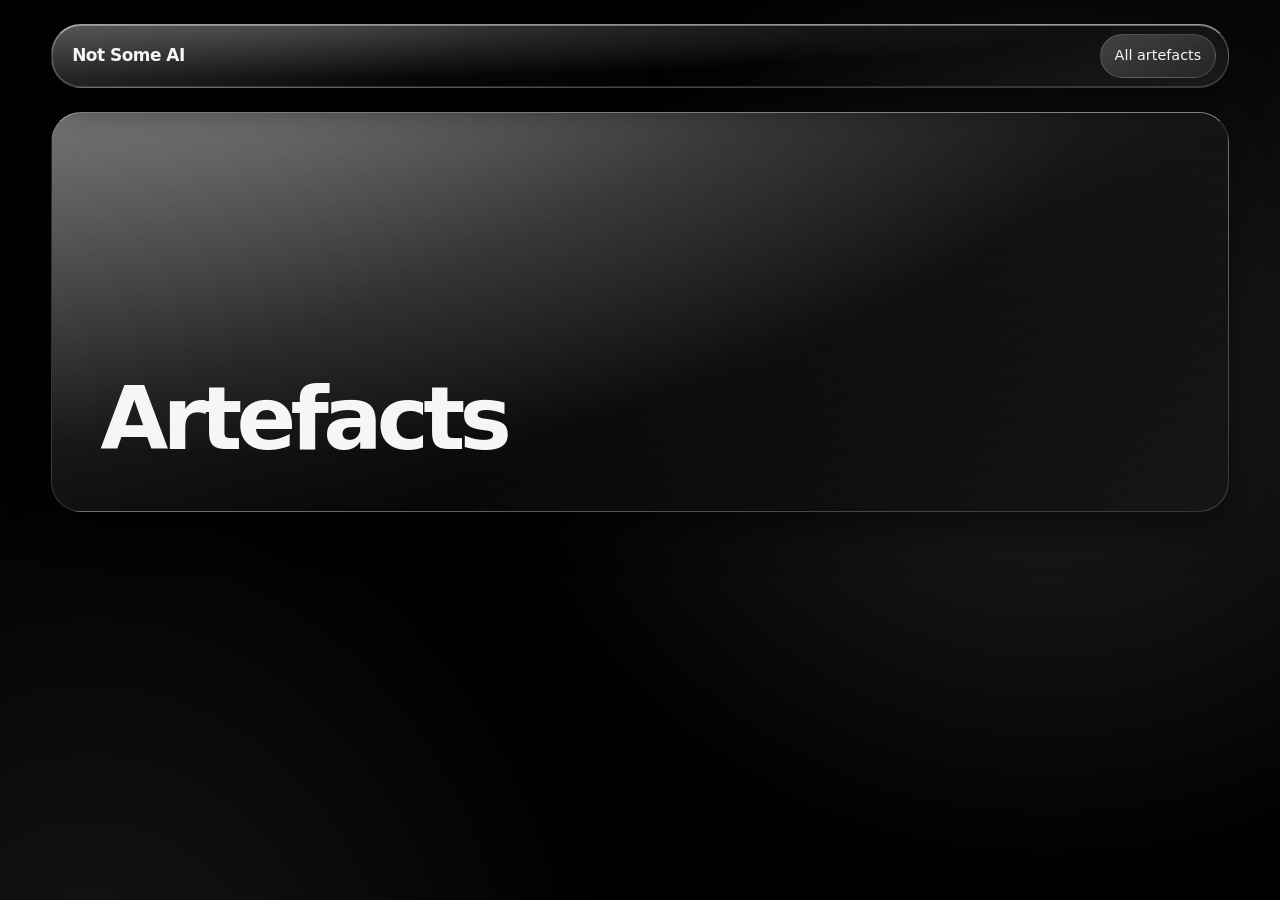
<file: artefact.html>
<!DOCTYPE html>
<html lang="en">
<head>
    <meta charset="UTF-8">
    <meta name="viewport" content="width=device-width, initial-scale=1.0">
    <title>Artefact Details</title>
    <link rel="icon" type="image/png" href="/my-favicon/./favicon-96x96.png" sizes="96x96" />
    <link rel="icon" type="image/svg+xml" href="/my-favicon/./favicon.svg" />
    <link rel="shortcut icon" href="/my-favicon/./favicon.ico" />
    <link rel="apple-touch-icon" sizes="180x180" href="/my-favicon/./apple-touch-icon.png" />
    <meta name="apple-mobile-web-app-title" content="MyWebSite" />
    <link rel="manifest" href="/my-favicon/./site.webmanifest" />
    <style>
        * {
            margin: 0;
            padding: 0;
            box-sizing: border-box;
        }
        body {
            font-family: 'Product Sans', -apple-system, BlinkMacSystemFont, 'Segoe UI', Roboto, sans-serif;
            background-color: #000;
            color: #fff;
            min-height: 100vh;
            background-image:
                linear-gradient(rgba(255,255,255,0.05) 1px, transparent 1px),
                linear-gradient(90deg, rgba(255,255,255,0.05) 1px, transparent 1px);
            background-size: 40px 40px;
        }
        .topbar {
            display: flex;
            align-items: center;
            padding: 1rem 2rem;
        }
        .logo {
            font-weight: 700;
            font-size: 1.5rem;
            text-decoration: none;
            color: inherit;
        }
        .back-link {
            margin-left: auto;
            text-decoration: none;
            color: #fff;
            border: 1px solid #555;
            padding: 0.3rem 0.6rem;
            border-radius: 4px;
            font-size: 0.9rem;
        }
        .container {
            padding: 2rem;
            display: grid;
            grid-template-columns: repeat(auto-fill, minmax(220px, 1fr));
            grid-auto-rows: 220px;
            grid-auto-flow: dense;
            gap: 1rem;
        }
        .resource {
            background: rgba(255,255,255,0.05);
            border: 1px solid rgba(255,255,255,0.1);
            padding: 1.5rem;
            border-radius: 8px;
            display: flex;
            flex-direction: column;
            justify-content: center;
            align-items: center;
            font-size: 1.1rem;
        }
        .resource-title {
            font-size: 1.1rem;
            font-weight: 500;
        }
        .resource.large {
            grid-row: span 2;
            grid-column: span 2;
        }
        .resource.articles,
        .resource.code,
        .resource.videos,
        .resource.polls {
            align-items: stretch;
            justify-content: flex-start;
            gap: 1rem;
            overflow: hidden;
            min-height: 0;
        }
        .resource.videos {
            grid-row: span 2;
            grid-column: span 3;
        }
        .resource.polls {
            grid-row: span 3;
            grid-column: span 4;
            gap: 1.35rem;
            padding: 2rem;
        }
        .resource.code {
            grid-row: span 2;
            grid-column: span 2;
        }
        .articles-header,
        .code-header,
        .videos-header,
        .polls-header {
            display: flex;
            justify-content: space-between;
            align-items: center;
            gap: 1rem;
        }
        .article-count,
        .code-count,
        .video-count,
        .poll-count {
            border: 1px solid rgba(255,255,255,0.16);
            border-radius: 999px;
            color: rgba(255,255,255,0.72);
            font-size: 0.75rem;
            padding: 0.2rem 0.55rem;
            white-space: nowrap;
        }
        .article-link,
        .video-card {
            color: inherit;
            text-decoration: none;
        }
        .article-title {
            font-size: 1rem;
            font-weight: 600;
            line-height: 1.25;
        }
        .article-definition {
            color: rgba(255,255,255,0.72);
            font-size: 0.84rem;
            line-height: 1.45;
            margin-top: 0.55rem;
        }
        .article-list {
            display: grid;
            gap: 0.55rem;
            overflow-y: auto;
            padding-right: 0.35rem;
            scrollbar-color: rgba(200, 200, 200,0.45) rgba(255,255,255,0.08);
            scrollbar-width: thin;
        }
        .article-list::-webkit-scrollbar {
            width: 8px;
        }
        .article-list::-webkit-scrollbar-track {
            background: rgba(255,255,255,0.08);
            border-radius: 999px;
        }
        .article-list::-webkit-scrollbar-thumb {
            background: rgba(200, 200, 200,0.45);
            border-radius: 999px;
        }
        .article-link {
            border: 1px solid rgba(255,255,255,0.11);
            border-radius: 8px;
            display: grid;
            gap: 0.25rem;
            padding: 0.75rem;
            transition: background 0.2s ease, border-color 0.2s ease, padding 0.2s ease;
        }
        .article-link:hover,
        .article-link:focus {
            background: linear-gradient(145deg, rgba(181, 181, 181, 0.16), rgba(193, 193, 193, 0.08));
            border-color: rgba(200, 200, 200,0.45);
            outline: none;
            padding: 1rem;
        }
        .article-link .article-title {
            font-size: 0.92rem;
            transition: font-size 0.2s ease;
        }
        .article-link:hover .article-title,
        .article-link:focus .article-title {
            font-size: 1.22rem;
        }
        .article-link .article-definition {
            font-size: 0.78rem;
            margin-top: 0;
            transition: font-size 0.2s ease, margin-top 0.2s ease;
        }
        .article-link:hover .article-definition,
        .article-link:focus .article-definition {
            font-size: 0.84rem;
            margin-top: 0.55rem;
        }
        .video-list {
            display: grid;
            grid-template-columns: repeat(2, minmax(0, 1fr));
            gap: 1rem;
            flex: 1;
            min-height: 0;
        }
        .video-card {
            border: 1px solid rgba(255,255,255,0.13);
            border-radius: 8px;
            display: flex;
            flex-direction: column;
            overflow: hidden;
            background: rgba(255,255,255,0.035);
            min-width: 0;
            transition: background 0.2s ease, border-color 0.2s ease, transform 0.2s ease;
        }
        .video-card:hover,
        .video-card:focus {
            background: rgba(255,255,255,0.065);
            border-color: rgba(193, 193, 193,0.45);
            outline: none;
            transform: translateY(-2px);
        }
        .video-thumb {
            aspect-ratio: 16 / 9;
            background: linear-gradient(145deg, rgba(181, 181, 181,0.18), rgba(193, 193, 193,0.12));
            background-position: center;
            background-size: cover;
            border-bottom: 1px solid rgba(255,255,255,0.1);
            display: grid;
            flex: 1;
            min-height: 0;
            place-items: center;
            position: relative;
        }
        .video-thumb::after {
            content: "";
            position: absolute;
            inset: 0;
            background: linear-gradient(180deg, rgba(0,0,0,0.05), rgba(0,0,0,0.28));
        }
        .play-icon {
            align-items: center;
            background: rgba(0,0,0,0.68);
            border: 1px solid rgba(255,255,255,0.28);
            border-radius: 999px;
            color: #fff;
            display: flex;
            height: 2.6rem;
            justify-content: center;
            position: relative;
            width: 2.6rem;
            z-index: 1;
        }
        .play-icon::before {
            content: "";
            border-bottom: 0.45rem solid transparent;
            border-left: 0.7rem solid currentColor;
            border-top: 0.45rem solid transparent;
            margin-left: 0.18rem;
        }
        .video-info {
            display: grid;
            gap: 0.55rem;
            padding: 1rem;
        }
        .video-title {
            font-size: 0.94rem;
            font-weight: 600;
            line-height: 1.25;
        }
        .video-action {
            color: #c8c8c8;
            font-size: 0.78rem;
            font-weight: 600;
            letter-spacing: 0.04em;
            text-transform: uppercase;
        }
        .poll-question {
            font-size: 1.15rem;
            font-weight: 600;
            line-height: 1.35;
            max-width: 56rem;
        }
        .poll-wrapper {
            display: flex;
            flex: 1;
            flex-direction: column;
            gap: 1.35rem;
            min-height: 0;
        }
        .poll-body {
            display: grid;
            grid-template-columns: minmax(220px, 0.8fr) minmax(320px, 1.2fr);
            gap: 1.4rem;
            flex: 1;
            min-height: 0;
        }
        .poll-actions {
            display: grid;
            gap: 0.95rem;
            align-content: start;
        }
        .poll-option {
            background: rgba(255,255,255,0.04);
            border: 1px solid rgba(255,255,255,0.14);
            border-radius: 8px;
            color: inherit;
            cursor: pointer;
            display: grid;
            gap: 0.35rem;
            font: inherit;
            padding: 1rem;
            text-align: left;
            transition: background 0.2s ease, border-color 0.2s ease;
        }
        .poll-option:hover,
        .poll-option:focus,
        .poll-option.selected {
            background: linear-gradient(145deg, rgba(181, 181, 181,0.15), rgba(193, 193, 193,0.08));
            border-color: rgba(200, 200, 200,0.5);
            outline: none;
        }
        .poll-option strong {
            font-size: 1.35rem;
        }
        .poll-option span {
            color: rgba(255,255,255,0.66);
            font-size: 0.78rem;
        }
        .poll-submit {
            background: #c8c8c8;
            border: 0;
            border-radius: 8px;
            color: #0d0d0d;
            cursor: pointer;
            font: inherit;
            font-weight: 700;
            padding: 0.8rem 1rem;
        }
        .poll-note {
            background: rgba(0,0,0,0.22);
            border: 1px solid rgba(255,255,255,0.13);
            border-radius: 8px;
            color: #fff;
            font: inherit;
            min-height: 5.2rem;
            padding: 0.75rem;
            resize: vertical;
            width: 100%;
        }
        .poll-note::placeholder {
            color: rgba(255,255,255,0.42);
        }
        .poll-status {
            color: rgba(255,255,255,0.66);
            font-size: 0.8rem;
            min-height: 1rem;
        }
        .poll-visual {
            border: 1px solid rgba(255,255,255,0.12);
            border-radius: 8px;
            display: grid;
            gap: 1rem;
            min-height: 22rem;
            padding: 1.15rem;
        }
        .poll-total {
            color: rgba(255,255,255,0.66);
            font-size: 0.78rem;
            text-transform: uppercase;
        }
        .poll-bars {
            display: grid;
            gap: 0.55rem;
        }
        .poll-bar-row {
            display: grid;
            gap: 0.25rem;
        }
        .poll-bar-meta {
            display: flex;
            justify-content: space-between;
            color: rgba(255,255,255,0.78);
            font-size: 0.82rem;
        }
        .poll-bar-track {
            background: rgba(255,255,255,0.08);
            border-radius: 999px;
            height: 0.55rem;
            overflow: hidden;
        }
        .poll-bar-fill {
            background: #c8c8c8;
            border-radius: inherit;
            height: 100%;
            min-width: 2px;
        }
        .poll-bar-fill.no {
            background: #c6c6c6;
        }
        .poll-chart {
            min-height: 220px;
            width: 100%;
        }
        .code-editor {
            background: #0b0b0b;
            border: 1px solid rgba(255,255,255,0.14);
            border-radius: 8px;
            display: flex;
            flex: 1;
            flex-direction: column;
            min-height: 0;
            overflow: hidden;
        }
        .code-editor-bar {
            align-items: center;
            background: rgba(255,255,255,0.055);
            border-bottom: 1px solid rgba(255,255,255,0.1);
            color: rgba(255,255,255,0.58);
            display: flex;
            font-size: 0.74rem;
            gap: 0.45rem;
            padding: 0.55rem 0.75rem;
        }
        .code-dot {
            border-radius: 999px;
            height: 0.58rem;
            width: 0.58rem;
        }
        .code-dot.red { background: #808080; }
        .code-dot.yellow { background: #c1c1c1; }
        .code-dot.green { background: #9c9c9c; }
        .code-file {
            margin-left: 0.35rem;
        }
        .code-body {
            color: #e1e1e1;
            flex: 1;
            font: 0.86rem/1.55 Consolas, Monaco, 'Courier New', monospace;
            margin: 0;
            overflow: auto;
            padding: 1rem;
            white-space: pre;
        }
        .code-keyword { color: #c8c8c8; }
        .code-name { color: #c6c6c6; }
        .code-param { color: #dedede; }
        .code-ellipsis { color: rgba(255,255,255,0.48); }
        .poll-chart text {
            fill: rgba(255,255,255,0.62);
            font-size: 10px;
        }
        .poll-chart .grid-line {
            stroke: rgba(255,255,255,0.1);
            stroke-width: 1;
        }
        .poll-chart .yes-line {
            fill: none;
            stroke: #c8c8c8;
            stroke-linecap: round;
            stroke-linejoin: round;
            stroke-width: 3;
        }
        .poll-chart .no-line {
            fill: none;
            stroke: #c6c6c6;
            stroke-linecap: round;
            stroke-linejoin: round;
            stroke-width: 3;
            stroke-dasharray: 6 5;
        }
        h1 {
            font-weight: 300;
            margin-bottom: 2rem;
            font-size: 2rem;
            text-align: center;
        }
        .placeholder {
            font-size: 0.9rem;
            opacity: 0.7;
            margin-top: 0.5rem;
        }

        @media (max-width: 760px) {
            .topbar {
                flex-direction: column;
            }

            .back-link {
                margin-left: 0;
                margin-top: 0.5rem;
            }

            .container {
                grid-template-columns: repeat(auto-fill, minmax(150px, 1fr));
                grid-auto-rows: 150px;
            }

            .resource.articles,
            .resource.code,
            .resource.videos,
            .resource.polls {
                grid-column: 1 / -1;
                grid-row: span 4;
            }

            .resource.polls {
                grid-row: span 8;
            }

            .video-list,
            .poll-body {
                grid-template-columns: 1fr;
                overflow-y: auto;
                padding-right: 0.35rem;
            }
        }
    </style>
    <link rel="stylesheet" href="glass.css?v=monochrome">
    <script defer src="glass.js"></script>
</head>
<body class="detail">
    <nav class="topbar">
        <a class="logo" href="index.html">Not Some AI</a>
        <a class="back-link" href="index.html#timeline">All artefacts</a>
    </nav>
    <main id="content">
        <header class="detail-header">
            <h1 id="artefact-name">Artefacts</h1>
            <p id="construction-note" class="placeholder" hidden>Resources under construction</p>
        </header>
        <div class="container" id="resource-grid"></div>
    </main>
    <script>
        async function loadArtefact() {
            const params = new URLSearchParams(window.location.search);
            const artefactName = params.get('artefact');
            if (!artefactName) return;
            const res = await fetch('artefacts.json');
            const data = await res.json();
            const artefact = data.artefacts.find(a => a.name.toLowerCase() === artefactName.toLowerCase());
            if (!artefact) {
                document.getElementById('artefact-name').textContent = 'Artefact not found';
                return;
            }
            let poll = null;
            try {
                const pollRes = await fetch('polls.json');
                const pollData = await pollRes.json();
                poll = pollData.polls.find(p => p.artefact.toLowerCase() === artefact.name.toLowerCase());
            } catch (error) {
                poll = null;
            }
            document.getElementById('artefact-name').textContent = artefact.name;
            document.getElementById('construction-note').hidden = false;
            const grid = document.getElementById('resource-grid');
            const resources = [
                { key: 'polls', label: 'Interactive Polls' },
                { key: 'videos', label: 'Videos' },
                { key: 'articles', label: 'Articles' },
                { key: 'code', label: 'Code Examples' },
                { key: 'discussions', label: 'User Discussions' }
            ];
            const hasPopulatedResources = resources.some(({ key }) => (artefact.resources?.[key] || []).length > 0);
            const constructionNote = document.getElementById('construction-note');
            if (constructionNote && (hasPopulatedResources || poll)) {
                constructionNote.hidden = true;
            }
            resources.forEach((r, idx) => {
                const block = document.createElement('div');
                const items = artefact.resources?.[r.key] || [];
                const isLargePlaceholder = !['code', 'videos', 'polls'].includes(r.key) && idx % 2 === 0;
                block.className = 'resource' + (isLargePlaceholder ? ' large' : '') + (r.key === 'articles' && items.length ? ' articles' : '') + (r.key === 'code' && items.length ? ' code' : '') + (r.key === 'videos' && items.length ? ' videos' : '') + (r.key === 'polls' && poll ? ' polls' : '');
                const title = document.createElement('div');
                title.className = 'resource-title';
                title.textContent = r.label;

                if (r.key === 'polls' && poll) {
                    block.appendChild(createPollBlock(title, poll));
                    grid.appendChild(block);
                    return;
                }

                if (r.key === 'videos' && items.length) {
                    const header = document.createElement('div');
                    header.className = 'videos-header';

                    const count = document.createElement('span');
                    count.className = 'video-count';
                    count.textContent = `${items.length} videos`;

                    header.append(title, count);
                    block.appendChild(header);

                    const list = document.createElement('div');
                    list.className = 'video-list';
                    items.forEach(video => list.appendChild(createVideoCard(video)));
                    block.appendChild(list);
                    grid.appendChild(block);
                    return;
                }

                if (r.key === 'articles' && items.length) {
                    const header = document.createElement('div');
                    header.className = 'articles-header';

                    const count = document.createElement('span');
                    count.className = 'article-count';
                    count.textContent = `${items.length} reads`;

                    header.append(title, count);
                    block.appendChild(header);

                    const list = document.createElement('div');
                    list.className = 'article-list';
                    items.forEach(article => list.appendChild(createArticleLink(article)));
                    block.appendChild(list);
                    grid.appendChild(block);
                    return;
                }

                if (r.key === 'code' && items.length) {
                    const header = document.createElement('div');
                    header.className = 'code-header';

                    const count = document.createElement('span');
                    count.className = 'code-count';
                    count.textContent = `${items.length} example${items.length === 1 ? '' : 's'}`;

                    header.append(title, count);
                    block.appendChild(header);
                    block.appendChild(createCodeEditor(items[0]));
                    grid.appendChild(block);
                    return;
                }

                block.appendChild(title);
                grid.appendChild(block);
            });
        }

        function createPollBlock(title, poll) {
            const wrapper = document.createElement('div');
            wrapper.className = 'poll-wrapper';

            const header = document.createElement('div');
            header.className = 'polls-header';
            const count = document.createElement('span');
            count.className = 'poll-count';
            count.textContent = '1 poll';
            header.append(title, count);

            const question = document.createElement('div');
            question.className = 'poll-question';
            question.textContent = poll.question;

            const body = document.createElement('div');
            body.className = 'poll-body';

            const actions = document.createElement('div');
            actions.className = 'poll-actions';

            const state = getPollState(poll);
            const yesButton = createPollOption('Yes', 'Likely', state.choice === 'yes');
            const noButton = createPollOption('No', 'Unlikely', state.choice === 'no');
            let selected = state.choice;

            yesButton.addEventListener('click', () => {
                selected = 'yes';
                yesButton.classList.add('selected');
                noButton.classList.remove('selected');
            });
            noButton.addEventListener('click', () => {
                selected = 'no';
                noButton.classList.add('selected');
                yesButton.classList.remove('selected');
            });

            const note = document.createElement('textarea');
            note.className = 'poll-note';
            note.placeholder = 'Add a short note, if needed';
            note.value = state.note || '';

            const submit = document.createElement('button');
            submit.className = 'poll-submit';
            submit.type = 'button';
            submit.textContent = 'Submit';

            const status = document.createElement('div');
            status.className = 'poll-status';
            status.textContent = state.choice ? 'Your vote is saved in this browser.' : '';

            const visual = document.createElement('div');
            visual.className = 'poll-visual';
            renderPollVisual(visual, poll, state);

            submit.addEventListener('click', async () => {
                if (!selected) {
                    status.textContent = 'Choose Yes or No before submitting.';
                    return;
                }
                submit.disabled = true;
                status.textContent = 'Saving vote...';
                const previousChoice = state.synced ? state.choice : null;
                const nextState = { choice: selected, note: note.value.trim(), synced: true };

                try {
                    const response = await fetch(`/api/polls/${encodeURIComponent(poll.id)}/vote`, {
                        method: 'POST',
                        headers: { 'Content-Type': 'application/json' },
                        body: JSON.stringify({
                            choice: selected,
                            previous_choice: previousChoice,
                            note: note.value.trim()
                        })
                    });
                    if (!response.ok) throw new Error('Vote endpoint unavailable');
                    const result = await response.json();
                    Object.assign(poll, result.poll);
                    Object.assign(state, nextState);
                    localStorage.setItem(`poll:${poll.id}`, JSON.stringify(nextState));
                    status.textContent = 'Vote submitted.';
                    renderPollVisual(visual, poll, nextState);
                } catch (error) {
                    const fallbackState = { choice: selected, note: note.value.trim(), synced: false };
                    Object.assign(state, fallbackState);
                    localStorage.setItem(`poll:${poll.id}`, JSON.stringify(fallbackState));
                    status.textContent = 'Vote submitted.';
                    renderPollVisual(visual, poll, fallbackState);
                } finally {
                    submit.disabled = false;
                }
            });

            actions.append(yesButton, noButton, note, submit, status);
            body.append(actions, visual);
            wrapper.append(header, question, body);
            return wrapper;
        }

        function createPollOption(label, hint, selected) {
            const button = document.createElement('button');
            button.className = 'poll-option' + (selected ? ' selected' : '');
            button.type = 'button';
            const strong = document.createElement('strong');
            strong.textContent = label;
            const span = document.createElement('span');
            span.textContent = hint;
            button.append(strong, span);
            return button;
        }

        function getPollState(poll) {
            try {
                return JSON.parse(localStorage.getItem(`poll:${poll.id}`)) || {};
            } catch (error) {
                return {};
            }
        }

        function getPollCounts(poll, state) {
            const counts = { yes: poll.votes?.yes || 0, no: poll.votes?.no || 0 };
            if (!state.synced && state.choice === 'yes') counts.yes += 1;
            if (!state.synced && state.choice === 'no') counts.no += 1;
            return counts;
        }

        function renderPollVisual(container, poll, state) {
            container.innerHTML = '';
            const counts = getPollCounts(poll, state);
            const total = counts.yes + counts.no;
            const yesPct = total ? Math.round((counts.yes / total) * 100) : 50;
            const noPct = total ? 100 - yesPct : 50;

            const totalEl = document.createElement('div');
            totalEl.className = 'poll-total';
            totalEl.textContent = total ? `Current vote: ${total} response${total === 1 ? '' : 's'}` : 'Current vote: no responses yet';

            const bars = document.createElement('div');
            bars.className = 'poll-bars';
            bars.append(createPollBar('Yes', yesPct, false), createPollBar('No', noPct, true));

            const chart = createPollChart(poll, yesPct, noPct);
            container.append(totalEl, bars, chart);
        }

        function createPollBar(label, pct, isNo) {
            const row = document.createElement('div');
            row.className = 'poll-bar-row';
            const meta = document.createElement('div');
            meta.className = 'poll-bar-meta';
            meta.innerHTML = `<span>${label}</span><span>${pct}%</span>`;
            const track = document.createElement('div');
            track.className = 'poll-bar-track';
            const fill = document.createElement('div');
            fill.className = 'poll-bar-fill' + (isNo ? ' no' : '');
            fill.style.width = `${pct}%`;
            track.appendChild(fill);
            row.append(meta, track);
            return row;
        }

        function createPollChart(poll, yesPct, noPct) {
            const svg = document.createElementNS('http://www.w3.org/2000/svg', 'svg');
            svg.setAttribute('class', 'poll-chart');
            svg.setAttribute('viewBox', '0 0 420 180');
            svg.setAttribute('role', 'img');
            svg.setAttribute('aria-label', 'Vote trend graph');
            [30, 70, 110, 150].forEach(y => {
                const line = document.createElementNS('http://www.w3.org/2000/svg', 'line');
                line.setAttribute('class', 'grid-line');
                line.setAttribute('x1', '24');
                line.setAttribute('x2', '398');
                line.setAttribute('y1', y);
                line.setAttribute('y2', y);
                svg.appendChild(line);
            });
            const history = poll.history?.length ? poll.history : [
                { yes: 50, no: 50 },
                { yes: 50, no: 50 },
                { yes: yesPct, no: noPct }
            ];
            svg.append(createTrendPath(history.map(p => p.yes), 'yes-line'));
            svg.append(createTrendPath(history.map(p => p.no), 'no-line'));
            const yesLabel = document.createElementNS('http://www.w3.org/2000/svg', 'text');
            yesLabel.setAttribute('x', '24');
            yesLabel.setAttribute('y', '174');
            yesLabel.textContent = 'Yes trend';
            const noLabel = document.createElementNS('http://www.w3.org/2000/svg', 'text');
            noLabel.setAttribute('x', '328');
            noLabel.setAttribute('y', '174');
            noLabel.textContent = 'No trend';
            svg.append(yesLabel, noLabel);
            return svg;
        }

        function createTrendPath(values, className) {
            const path = document.createElementNS('http://www.w3.org/2000/svg', 'path');
            const width = 374;
            const step = values.length > 1 ? width / (values.length - 1) : width;
            const d = values.map((value, index) => {
                const x = 24 + index * step;
                const y = 150 - (Math.max(0, Math.min(100, value)) / 100) * 120;
                return `${index === 0 ? 'M' : 'L'} ${x.toFixed(1)} ${y.toFixed(1)}`;
            }).join(' ');
            path.setAttribute('class', className);
            path.setAttribute('d', d);
            return path;
        }

        function createVideoCard(video) {
            const link = document.createElement('a');
            link.className = 'video-card';
            link.href = video.url;
            link.target = '_blank';
            link.rel = 'noopener noreferrer';

            const thumb = document.createElement('div');
            thumb.className = 'video-thumb';
            const videoId = getYouTubeId(video.url);
            if (videoId) {
                thumb.style.backgroundImage = `url(https://img.youtube.com/vi/${videoId}/hqdefault.jpg)`;
            }

            const play = document.createElement('span');
            play.className = 'play-icon';
            play.setAttribute('aria-hidden', 'true');
            thumb.appendChild(play);

            const info = document.createElement('div');
            info.className = 'video-info';

            const title = document.createElement('div');
            title.className = 'video-title';
            title.textContent = video.title;

            const action = document.createElement('div');
            action.className = 'video-action';
            action.textContent = 'Watch';

            info.append(title, action);
            link.append(thumb, info);
            return link;
        }

        function getYouTubeId(url) {
            try {
                const parsed = new URL(url);
                if (parsed.hostname.includes('youtu.be')) return parsed.pathname.slice(1);
                if (parsed.hostname.includes('youtube.com')) return parsed.searchParams.get('v');
            } catch (error) {
                return null;
            }
            return null;
        }

        function createArticleLink(article) {
            const link = createArticleBase(article);
            link.className = 'article-link';
            return link;
        }

        function createCodeEditor(example) {
            const editor = document.createElement('div');
            editor.className = 'code-editor';

            const bar = document.createElement('div');
            bar.className = 'code-editor-bar';
            ['red', 'yellow', 'green'].forEach(color => {
                const dot = document.createElement('span');
                dot.className = `code-dot ${color}`;
                bar.appendChild(dot);
            });
            const filename = document.createElement('span');
            filename.className = 'code-file';
            filename.textContent = example.filename || 'example.py';
            bar.appendChild(filename);

            const body = document.createElement('pre');
            body.className = 'code-body';
            body.innerHTML = highlightPythonSignature(example.code);

            editor.append(bar, body);
            return editor;
        }

        function highlightPythonSignature(code) {
            const escaped = code
                .replace(/&/g, '&amp;')
                .replace(/</g, '&lt;')
                .replace(/>/g, '&gt;');
            return escaped
                .replace(/^def\\s+([a-zA-Z_][\\w]*)\\(([^)]*)\\):/m, (_, name, params) => {
                    const highlightedParams = params
                        .split(',')
                        .map(param => `<span class="code-param">${param.trim()}</span>`)
                        .join(', ');
                    return `<span class="code-keyword">def</span> <span class="code-name">${name}</span>(${highlightedParams}):`;
                })
                .replace(/\\.\\.\\.\\.\\.\\./g, '<span class="code-ellipsis">......</span>');
        }

        function createArticleBase(article) {
            const link = document.createElement('a');
            link.href = article.url;
            link.target = '_blank';
            link.rel = 'noopener noreferrer';

            const title = document.createElement('div');
            title.className = 'article-title';
            title.textContent = article.title;

            const definition = document.createElement('p');
            definition.className = 'article-definition';
            definition.textContent = article.definition;

            link.append(title, definition);
            return link;
        }
        loadArtefact().catch(() => {
            const note = document.getElementById('construction-note');
            note.textContent = 'Resources could not be loaded.';
            note.hidden = false;
        });
    </script>
</body>
</html>
</file>
<file: glass.css>
*, *::before, *::after { box-sizing: border-box; }
body, h1, h2, h3, p, ul { margin: 0; }
body { min-height: 100vh; line-height: 1.6; }
.topbar { display: flex; align-items: center; }
.topbar .logo { color: inherit; text-decoration: none; font-weight: 700; }
.topbar .menu { list-style: none; display: flex; padding: 0; }
.home .banner {
    display: flex;
    align-items: center;
    position: relative;
    overflow: hidden;
    isolation: isolate;
}
.home .banner::before, .detail .detail-header::before {
    content: "";
    position: absolute;
    inset: 0;
    z-index: -1;
    filter: grayscale(1);
    pointer-events: none;
}
.home .banner-content { position: relative; }
.home .about-wrapper { display: flex; }
.home .glass-block { flex: 1; }
.home .glass-block h2 { margin-bottom: 1rem; }
.home .glass-block ul { padding-left: 1.25rem; }
.home .glass-block li { margin-bottom: .85rem; }
.home .interactive-title { text-align: center; margin-bottom: 1.5rem; }
.home .vertical-timeline { list-style: none; padding: 0; }
.home .vertical-timeline li { margin-bottom: .6rem; border-radius: 12px; }
.home .timeline-scroll { overflow-y: auto; scrollbar-color: #818181 #262626; }
.home .timeline-scroll details { padding: .7rem 1rem; border-radius: 12px; }
.home .timeline-scroll summary { cursor: pointer; }
.home .timeline-scroll details p { margin-top: .5rem; }
.home .artefact-banner h2, .home .bottom-banner h2 { margin-bottom: .5rem; }
.home .artefact-link { text-decoration: none; }
.home .bottom-banner { display: flex; justify-content: space-between; }
.home .scroll-to-top {
    position: fixed;
    bottom: max(1rem, env(safe-area-inset-bottom));
    right: 1rem;
    width: 48px;
    height: 48px;
    border-radius: 50%;
    cursor: pointer;
    opacity: 0;
    visibility: hidden;
    transition: opacity 200ms var(--ease);
    z-index: 900;
    font-size: 1.2rem;
}
.home .scroll-to-top.visible { opacity: 1; visibility: visible; }
.home .card {
    display: grid;
    place-items: center;
    border-radius: 20px;
    padding: 1rem;
    text-align: center;
    color: var(--ink);
    background: linear-gradient(150deg, rgb(179 179 179 / 22%), rgb(77 77 77 / 6%));
    box-shadow: inset 0 1px rgb(236 236 236 / 35%), inset 0 -1px rgb(152 152 152 / 15%);
}
.home button.card { cursor: pointer; }

:root {
    color-scheme: dark;
    --ink: #f6f6f6;
    --muted: #c4c4c4;
    --edge: rgb(215 215 215 / 20%);
    --panel: #141414;
    --glass-rim: rgb(255 255 255 / 58%);
    --glass-sheen: linear-gradient(156deg, rgb(255 255 255 / 19%), rgb(255 255 255 / 3%) 36%, transparent 60%, rgb(255 255 255 / 8%)),
                   radial-gradient(ellipse at 15% -15%, rgb(255 255 255 / 24%), transparent 62%);
    --glass-shadow: inset 0 1px rgb(255 255 255 / 36%), inset 0 -1px rgb(255 255 255 / 14%),
                    inset 1px 0 rgb(255 255 255 / 13%), 0 16px 38px rgb(0 0 0 / 55%);
    --accent: #d4d4d4;
    --ease: cubic-bezier(.2, .75, .25, 1);
    --frame: min(92%, 1180px);
    scroll-padding-top: 8rem;
}

body.home, body.detail {
    color: var(--ink);
    background: radial-gradient(ellipse 48rem 42rem at 82% 24rem, #202020, transparent 74%),
                radial-gradient(ellipse 44rem 52rem at 7% 66rem, #171717, transparent 75%),
                #000;
    font-family: system-ui, sans-serif;
    overflow-x: clip;
}

:focus-visible {
    outline: 2px solid var(--accent);
    outline-offset: 4px;
}

.topbar {
    width: var(--frame);
    margin: 0 auto;
    top: max(12px, env(safe-area-inset-top));
    position: sticky;
    z-index: 1000;
    translate: 0 12px;
    flex-direction: row;
    justify-content: space-between;
    gap: .4rem 1rem;
    padding: .55rem .75rem .55rem 1.25rem;
    border: 1px solid var(--edge);
    border-top-color: var(--glass-rim);
    border-radius: 30px;
    background: var(--glass-sheen), #1d1d1d;
    box-shadow: var(--glass-shadow);
}

@supports (backdrop-filter: blur(1px)) or (-webkit-backdrop-filter: blur(1px)) {
    .topbar {
        background: var(--glass-sheen), rgb(0 0 0 / 28%);
        -webkit-backdrop-filter: blur(22px) grayscale(1);
        backdrop-filter: blur(22px) grayscale(1);
    }
}

.topbar .logo {
    font-size: 1.06rem;
    letter-spacing: -.03em;
    white-space: nowrap;
}

.topbar .menu {
    gap: .2rem;
    justify-content: center;
    flex-wrap: wrap;
}

.topbar .menu a, .topbar .back-link, .hero-link {
    display: inline-flex;
    align-items: center;
    min-height: 44px;
    padding: .4rem .85rem;
    margin: 0;
    color: var(--ink);
    border: 1px solid transparent;
    border-radius: 999px;
    text-decoration: none;
    font-size: .9rem;
    transition: transform 180ms var(--ease), background-color 180ms;
}

.topbar .menu a:hover, .topbar .back-link, .hero-link {
    background: linear-gradient(155deg, rgb(232 232 232 / 23%), rgb(169 169 169 / 9%));
    border-color: var(--edge);
}

.topbar a:active, .hero-link:active, .artefact-link:active .block-content {
    transform: scale(.98);
}

.home .banner {
    width: var(--frame);
    margin: 2.25rem auto 0;
    min-height: min(680px, 76svh);
    height: auto;
    padding: clamp(1.4rem, 6vw, 5rem);
    border-radius: clamp(24px, 5vw, 58px);
    border: 1px solid var(--edge);
    background-color: #2f2f2f;
    box-shadow: 0 26px 75px rgb(0 0 0 / 30%), inset 0 1px rgb(255 255 255 / 26%);
}

.home .banner::before {
    background: linear-gradient(100deg, rgb(0 0 0 / 56%), rgb(0 0 0 / 20%)),
                url('./banner/banner.jpg') center / cover no-repeat;
}
.home .banner-content {
    width: fit-content;
    max-width: 100%;
    padding: clamp(1.2rem, 4vw, 3rem);
    border: 1px solid var(--edge);
    border-top-color: var(--glass-rim);
    border-radius: clamp(22px, 4vw, 38px);
    background: var(--glass-sheen), rgb(0 0 0 / 47%);
    box-shadow: var(--glass-shadow);
}

@supports (backdrop-filter: blur(1px)) or (-webkit-backdrop-filter: blur(1px)) {
    .home .banner-content {
        -webkit-backdrop-filter: blur(13px) grayscale(1);
        backdrop-filter: blur(13px) grayscale(1);
    }
}

.home .banner h1 {
    font-size: clamp(2.75rem, 9vw, 8rem);
    font-weight: 730;
    letter-spacing: -.085em;
    line-height: .97;
    margin: 0 0 1.25rem;
}
.home .quote {
    font-size: clamp(1rem, 2.5vw, 1.45rem);
    text-align: left;
    max-width: 28ch;
    color: #e8e8e8;
}
.hero-link { margin-top: 1.65rem; background: linear-gradient(150deg, rgb(224 224 224 / 32%), rgb(150 150 150 / 13%)); color: var(--ink); border-color: var(--glass-rim); box-shadow: inset 0 1px rgb(242 242 242 / 28%); font-weight: 650; }

.home .about-section, .home #reads-section, .home #predictions-section,
.home .timeline-container, .home .bottom-banner, .detail main {
    width: var(--frame);
    margin: clamp(2.75rem, 7vw, 6.5rem) auto;
}

.home .about-section {
    height: auto;
    padding: 0;
    background: none;
    overflow: visible;
}

.home .about-wrapper { padding: 0; gap: 1rem; }
.home .glass-block, .home #reads-section, .home #predictions-section, .home .bottom-banner,
.detail .resource, .detail .detail-header {
    border: 1px solid var(--edge);
    border-radius: 30px;
    border-top-color: var(--glass-rim);
    background: var(--glass-sheen), rgb(0 0 0 / 28%);
    box-shadow: var(--glass-shadow);
}

@supports (backdrop-filter: blur(1px)) or (-webkit-backdrop-filter: blur(1px)) {
    .home .glass-block, .home .bottom-banner, .read-dialog {
        -webkit-backdrop-filter: blur(14px) grayscale(1);
        backdrop-filter: blur(14px) grayscale(1);
    }
}

.home .glass-block {
    padding: clamp(1.25rem, 3vw, 2.5rem);
    color: var(--muted);
    transform: none;
}

.home .glass-block::before { content: none; }
.home .glass-block h2, .home .interactive-title, .home .artefact-banner h2 {
    color: var(--ink);
    font-size: clamp(1.65rem, 4vw, 3rem);
    line-height: 1.12;
    letter-spacing: -.05em;
    font-weight: 680;
}
.home .glass-block li:last-child { margin-bottom: 0; }
.home #reads-section { min-height: 0; }
.home #predictions-section { color: var(--ink); padding: clamp(1rem, 4vw, 2.5rem); }
.home #predictions-section .interactive-title { padding-top: 0; }
.home .timeline-scroll { width: 100%; max-height: 26rem; }
.home .vertical-timeline li { background: rgb(18 18 18 / 63%); border-color: var(--edge); }
.home .vertical-timeline li:hover { background: #232323; }
.home .vertical-timeline li a, .home .bottom-banner a { color: var(--accent); }

.home .timeline-container { min-height: 0; padding: 0; }
.home .artefact-banner { margin-bottom: 1.6rem; }
.home .artefact-banner p { color: var(--muted); max-width: 58ch; }
.artefact-grid { display: grid; grid-template-columns: repeat(auto-fit, minmax(min(100%, 250px), 1fr)); gap: 1rem; }
.artefact-link { min-width: 0; display: flex; border-radius: 26px; }
.artefact-grid .block { margin: 0; width: 100%; opacity: 1; transform: none; }
.artefact-grid .block-content {
    width: 100%;
    height: 100%;
    max-width: none;
    margin: 0;
    border: 1px solid var(--edge);
    border-radius: 26px;
    padding: .75rem .75rem 1.3rem;
    border-top-color: var(--glass-rim);
    background: var(--glass-sheen), rgb(0 0 0 / 28%);
    color: var(--ink);
    text-align: left;
    box-shadow: var(--glass-shadow);
    transition: transform 240ms var(--ease);
}
@media (hover: hover) {
    .artefact-link:hover .block-content { transform: translateY(-4px); }
}
.artefact-grid .block-image {
    display: grid;
    place-items: center;
    width: 100%;
    height: auto;
    aspect-ratio: 2;
    margin: 0 0 .95rem;
    border: 1px solid var(--edge);
    border-radius: 19px;
    background: linear-gradient(135deg, #3b3b3b, #383838) center / cover;
    filter: grayscale(1);
    box-shadow: none;
    transition: none;
}
.infinity-symbol { font-size: 3rem; }
.artefact-grid .block h3 { color: var(--ink); margin: 0 .45rem .35rem; font-size: 1.24rem; }
.artefact-grid .block p { color: var(--muted); margin: 0 .45rem; font-size: 1rem; }
.home .bottom-banner { padding: clamp(1.4rem, 4vw, 3rem); gap: 2rem; }

.detail main { margin-top: 3rem; }
.detail .detail-header {
    position: relative;
    isolation: isolate;
    overflow: hidden;
    display: grid;
    align-content: end;
    min-height: clamp(12rem, 36vw, 25rem);
    padding: clamp(1.4rem, 5vw, 3rem);
}
.detail .detail-header::before {
    background: var(--glass-sheen), linear-gradient(175deg, rgb(0 0 0 / 13%), rgb(0 0 0 / 91%)),
                var(--artefact-image, linear-gradient(135deg, #333, #171717));
    background-position: center;
    background-size: cover;
}
.detail .detail-header h1 {
    margin: 0;
    text-align: left;
    font-size: clamp(2.5rem, 7vw, 5.5rem);
    line-height: 1;
    letter-spacing: -.065em;
    font-weight: 720;
    overflow-wrap: anywhere;
}
.detail .placeholder { color: var(--muted); opacity: 1; }
.detail .detail-header .placeholder { text-align: left; }
.detail .container {
    padding: 0;
    margin-top: 1rem;
    grid-template-columns: repeat(2, minmax(0, 1fr));
    grid-auto-rows: auto;
    grid-auto-flow: row;
}
.detail .resource { min-width: 0; grid-column: auto; grid-row: auto; min-height: 8rem; }
.detail .resource.polls { grid-column: 1 / -1; padding: clamp(1rem, 3vw, 2rem); }
.detail .resource.articles, .detail .resource.code, .detail .resource.videos { min-height: 0; }
.detail .resource-title { font-weight: 650; }
.detail .video-thumb { filter: grayscale(1); }
.detail .article-link:hover, .detail .article-link:focus { padding: .75rem; }
.detail .article-link { transition: background-color 180ms, border-color 180ms; }

@media (max-width: 760px) {
    .home .topbar { justify-content: center; }
    .home .about-wrapper, .home .bottom-banner { flex-direction: column; }
    .detail .container { grid-template-columns: minmax(0, 1fr); }
}

@media (max-width: 540px) {
    .home .topbar { flex-direction: column; padding: .45rem .35rem .2rem; }
    .topbar .menu a { padding-inline: .45rem; }
    .home .banner { min-height: 60svh; }
}

@media (prefers-reduced-motion: no-preference) {
    @view-transition { navigation: auto; }
    ::view-transition-group(artefact-visual) { animation-duration: 390ms; animation-timing-function: var(--ease); }
    ::view-transition-old(root), ::view-transition-new(root) { animation-duration: 240ms; }
    .home .banner-content { animation: hero-in 550ms var(--ease) both; }
    @keyframes hero-in {
        from { opacity: 0; transform: translateY(12px); }
        to { opacity: 1; transform: translateY(0); }
    }
}

@media (prefers-reduced-motion: reduce) {
    *, *::before, *::after {
        animation: none !important;
        transition: none !important;
        scroll-behavior: auto !important;
    }
}

html:has(.home) { scroll-behavior: smooth; }
.home .banner-content { text-align: left; }
.home .topbar { align-items: center; }
.home .topbar .menu { margin-top: 0; }
.artefact-grid .block-image {
    background-image: var(--artefact-image, linear-gradient(135deg, #3b3b3b, #383838));
}
.home #reads-section { padding: clamp(1rem, 4vw, 2.5rem); }
.home #reads-section .interactive-title { padding-top: 0; }
.home .card-stack {
    display: grid;
    grid-template-columns: repeat(auto-fit, minmax(min(100%, 175px), 1fr));
    gap: .75rem;
    height: auto;
}
.home .card {
    position: static;
    width: 100%;
    max-width: none;
    min-height: 8rem;
    aspect-ratio: auto;
    border: 1px solid var(--edge);
    font: inherit;
    font-weight: 650;
    transform: none;
    transition: transform 200ms var(--ease);
}
.home button.card:hover { transform: translateY(-3px); }
.home button.card:active { transform: scale(.98); }
.home .card-placeholder { color: var(--muted); background: rgb(192 192 192 / 8%); cursor: default; }
.home .card:focus-visible { outline: 2px solid var(--accent); }
.home .timeline-scroll details { background: rgb(15 15 15 / 58%); }
.home .scroll-to-top { background: var(--glass-sheen), var(--panel); color: var(--ink); border: 1px solid var(--edge); }
.read-dialog {
    inset: 0;
    margin: auto;
    width: min(92%, 760px);
    max-height: 86svh;
    padding: clamp(1.25rem, 4vw, 2.75rem);
    color: var(--ink);
    background: var(--glass-sheen), rgb(18 18 18 / 94%);
    border: 1px solid var(--edge);
    border-top-color: var(--glass-rim);
    border-radius: 28px;
    box-shadow: var(--glass-shadow);
}
.read-dialog::backdrop { background: rgb(13 13 13 / 68%); }
.read-dialog form { text-align: right; margin-bottom: 1rem; }
.read-dialog button {
    border: 1px solid var(--edge);
    border-radius: 999px;
    background: #3b3b3b;
    color: var(--ink);
    min-height: 44px;
    padding: .4rem 1rem;
    cursor: pointer;
    font: inherit;
}
.read-dialog h1, .read-dialog p { margin-bottom: 1rem; }
.read-dialog a { color: var(--accent); }
@media (prefers-reduced-motion: no-preference) {
    .read-dialog[open] { animation: hero-in 260ms var(--ease) both; }
}
</file>
